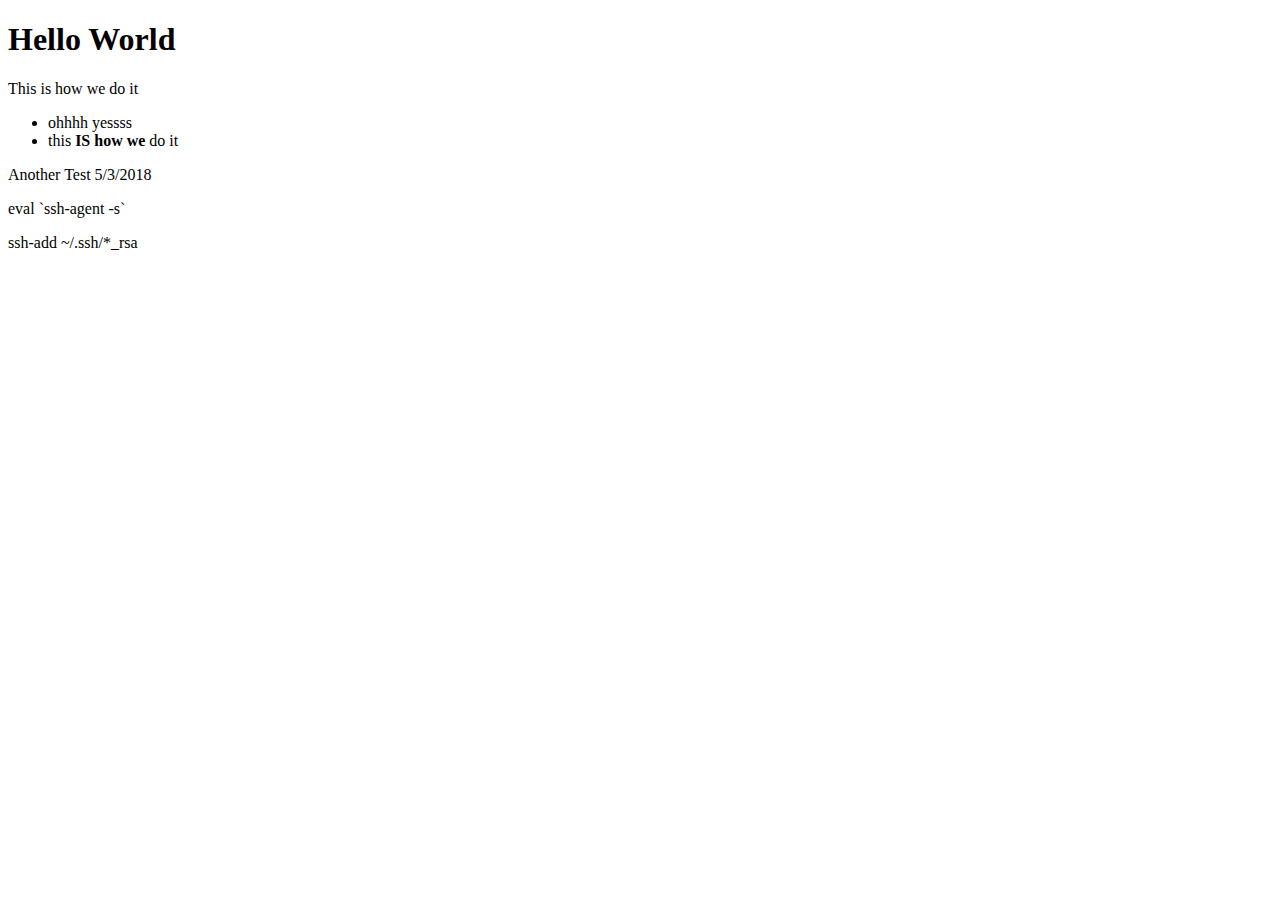
<file: index.html>
<!DOCTYPE html>
<html lang="en-us">
<head>
    <meta charset="UTF-8">
    <title>My First Page</title>
</head>
<body>
    <h1>Hello World</h1>
    <p>This is how we do it</p>
    <ul>
        <li>ohhhh yessss</li>
        <li>this <strong>IS how we </strong> do it</li>
    </ul>
    <p>Another Test 5/3/2018</p>
    <p>eval `ssh-agent -s`</p>
    
    <p>ssh-add ~/.ssh/*_rsa</p>


</body>












</html>
</file>
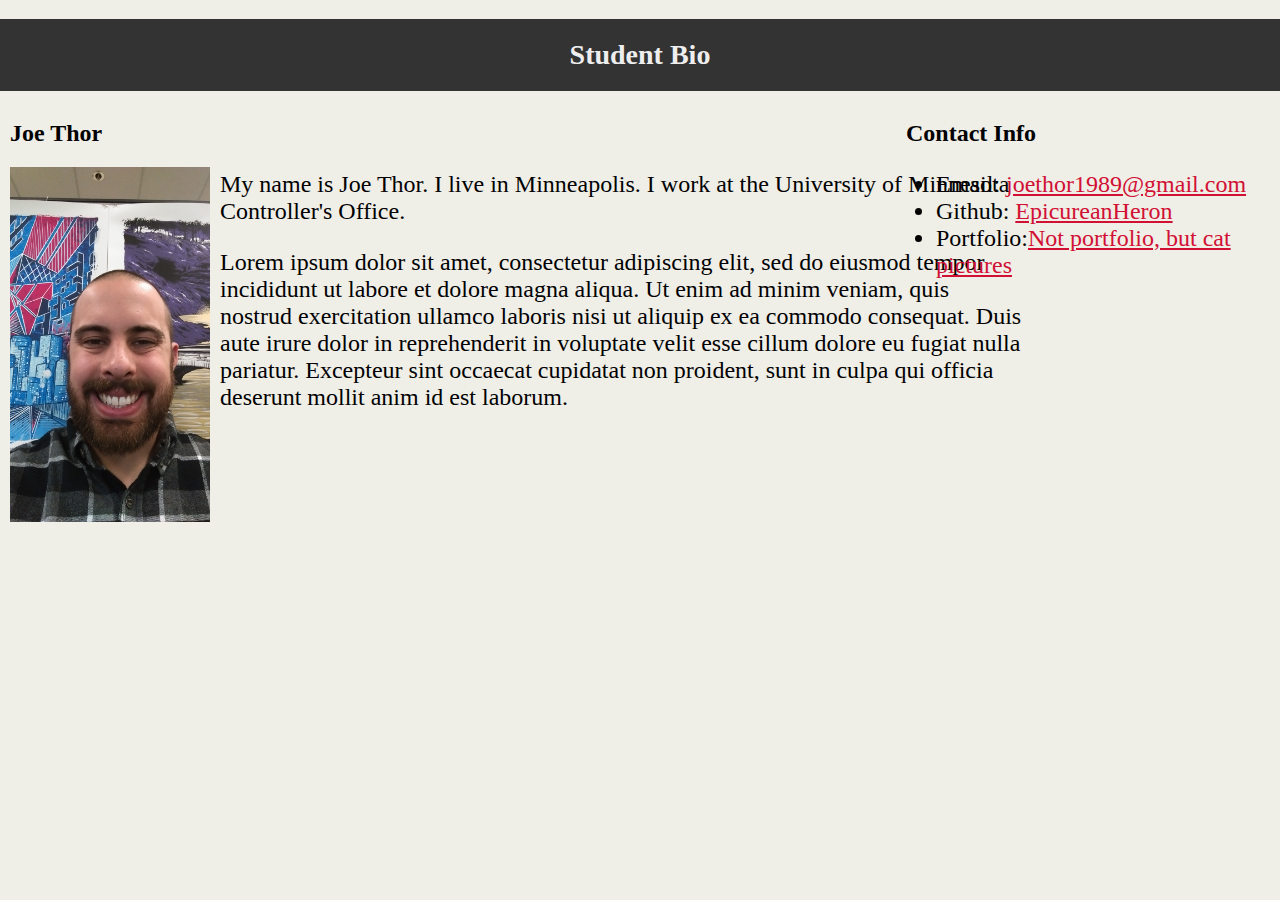
<file: bio.html>
<!DOCTYPE html>
<html lang="en-us">
<link rel="stylesheet" type="text/css" href="week1-day2-html-css\css\style.css">
<head>
    <meta charset="UTF-8">
    <title>My First Page</title>

</head>

<body>
    <header>
            <h1>Student Bio</h1>
    </header>

    <section id="main-bio">
        
        <div class="container">
            <h2>Joe Thor</h2>

            
                <img src="JoePic.jpg" alt="Joe Thor Headshot" id="bio-image">

                <p>My name is Joe Thor. I live in Minneapolis. I work at the University of Minnesota Controller's Office. </p>
                <p>Lorem ipsum dolor sit amet, consectetur adipiscing elit, sed do eiusmod tempor incididunt ut labore et dolore magna aliqua. Ut enim ad minim veniam, quis nostrud exercitation ullamco laboris nisi ut aliquip ex ea commodo consequat. Duis aute irure dolor in reprehenderit in voluptate velit esse cillum dolore eu fugiat nulla pariatur. Excepteur sint occaecat cupidatat non proident, sunt in culpa qui officia deserunt mollit anim id est laborum.</p>
        </div>

    </section>

    <section id="contact-info">
        <h2>Contact Info</h2>

        <ul>
            <li>Email: <a href="mailto:joethor1989@gmail.com">joethor1989@gmail.com</a> </li>
            <li>Github: <a href="https://github.com/EpicureanHeron">EpicureanHeron</a> </li>
            <li>Portfolio:<a href="https://jfthor.com/">Not portfolio, but cat pictures </a></li>
        </ul>
    </section>

</body>
</html>
</file>
